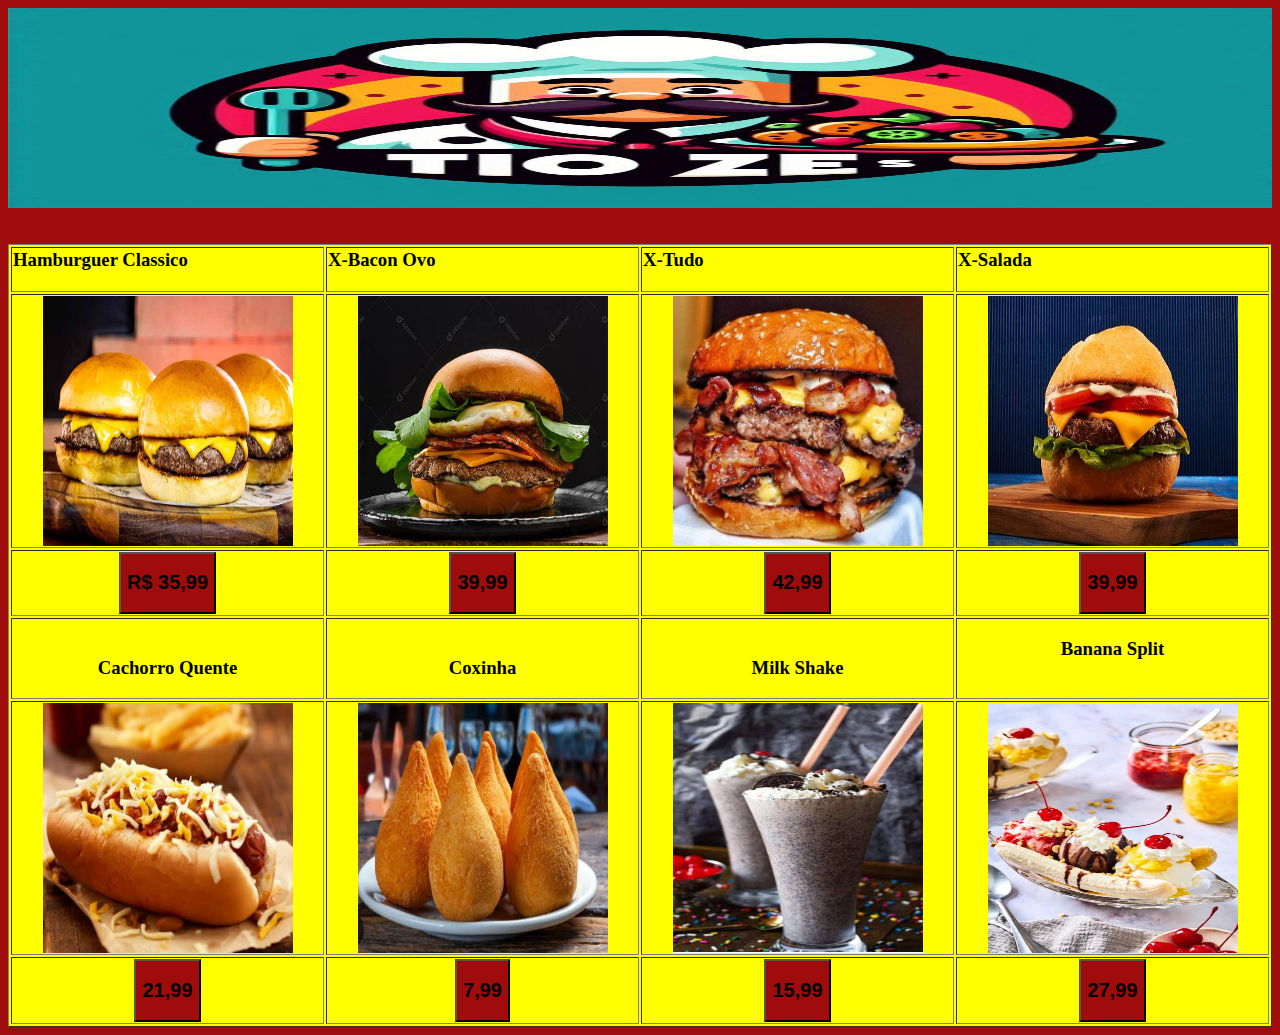
<file: html/index.html>
<head>
    <meta charset="UTF-8">
    <meta name="viewport" content="width=device-width, initial-scale=1.0">
    <title>Restaurante Tio Zé</title>

    <head>
        <link rel="stylesheet" href="../css/estilos.css">
       
    </head>

    <body style="background-color: rgb(158, 12, 12);">
        <table style="background-color: rgb(219, 219, 131);">
            <tr>
                <img width="100%" height= "200"src="../images/TioZé_logo.jfif" alt="">
            </tr>   
        </table>
        <table width="100%" border="1 >
            <tr align="center" style="background-color: yellow;">
                <td>
                    <h3>
                        Hamburguer Classico
                    </h3>
                </td>

                <td>
                    <h3>X-Bacon Ovo</h3>
                </td>
                <td>
                    <h3>X-Tudo</h3>
                </td>
                <td>
                    <h3>X-Salada</h3>
                </td>
            </tr>
            <tr width="100%" align="center" style="background-color: yellow;">
                <td>
                    <img width="250px" height="250px" src="../images/Hamburguer Classico.jpg"alt="">
                </td>
                    
                <td>
                    <img width="250px" height="250px" src="../images/X-Bacon Ovo.jfif" alt="">
                </td>
                <td>
                    <img width="250px" height="250px" src="../images/X-Tudo.jfif" alt="">
                </td>
                <td>
                    <img width="250px" height="250px" src="../images/X-Salada.jfif" alt="">
                </td>
            </tr>
            
            <tr align="center">
                <td>
                   <a href="../html/hamburguer classico.html"><button><h2>R$ 35,99</h2></button> 
                        
                </td>

                <td>
                    <a href="../html/X-Bacon.html"><button><h2>39,99</h2></button>
                </td>
                <td>
                    <a href="../html/X-Tudo.html"><button><h2>42,99</h2></button>
                </td>
                <td>
                    <a href="../html/X-Salada"><button><h2>39,99</h2></button>
                </td>
            </tr>
            
            
            <br>

            <tr align="center">
                <br>
                <td>
                    <br>
                    <h3> Cachorro Quente</h3>
                </td>   
                
                <td>
                    <br>
                    <h3> Coxinha</h3>
                </td>

                <td>
                    <br>
                    <h3> Milk Shake </h3>
                </td>

                <td>
                    
                     <h3> Banana Split </h3>
                </td>
            
            </tr>

            

            <tr width="100%" align="center" style="background-color: yellow;">
            
                <td>
                    <img width="250px" height="250px" src="../images/CachorroQuente.jfif"alt="">
                </td>
                        
                <td>
                    <img width="250px" height="250px" src="../images/coxinha.jfif" alt="">
                </td>
                <td>
                    <img width="250px" height="250px" src="../images/milkshake.jfif" alt="">
                </td>
                <td>
                    <img width="250px" height="250px" src="../images/banana split.jfif" alt="">
                </td>
                
            <tr width="100%" align="center">
            
                <td>
                    <a href="../html/HotDog.html"><button><h2>21,99</h2></button>
                </td>

                <td>
                    <a href="../html/Coxinha.html"><button><h2>7,99</h2></button>
                </td>
                <td>
                    <a href="../html/Milkshake.html"><button><h2>15,99</h2></button>
                </td>
                <td>
                    <a href="../html/X-Salada"><button><h2>27,99</h2></button>
                </td>
            </tr>
            
        
        </table>



        
    </body>
</file>
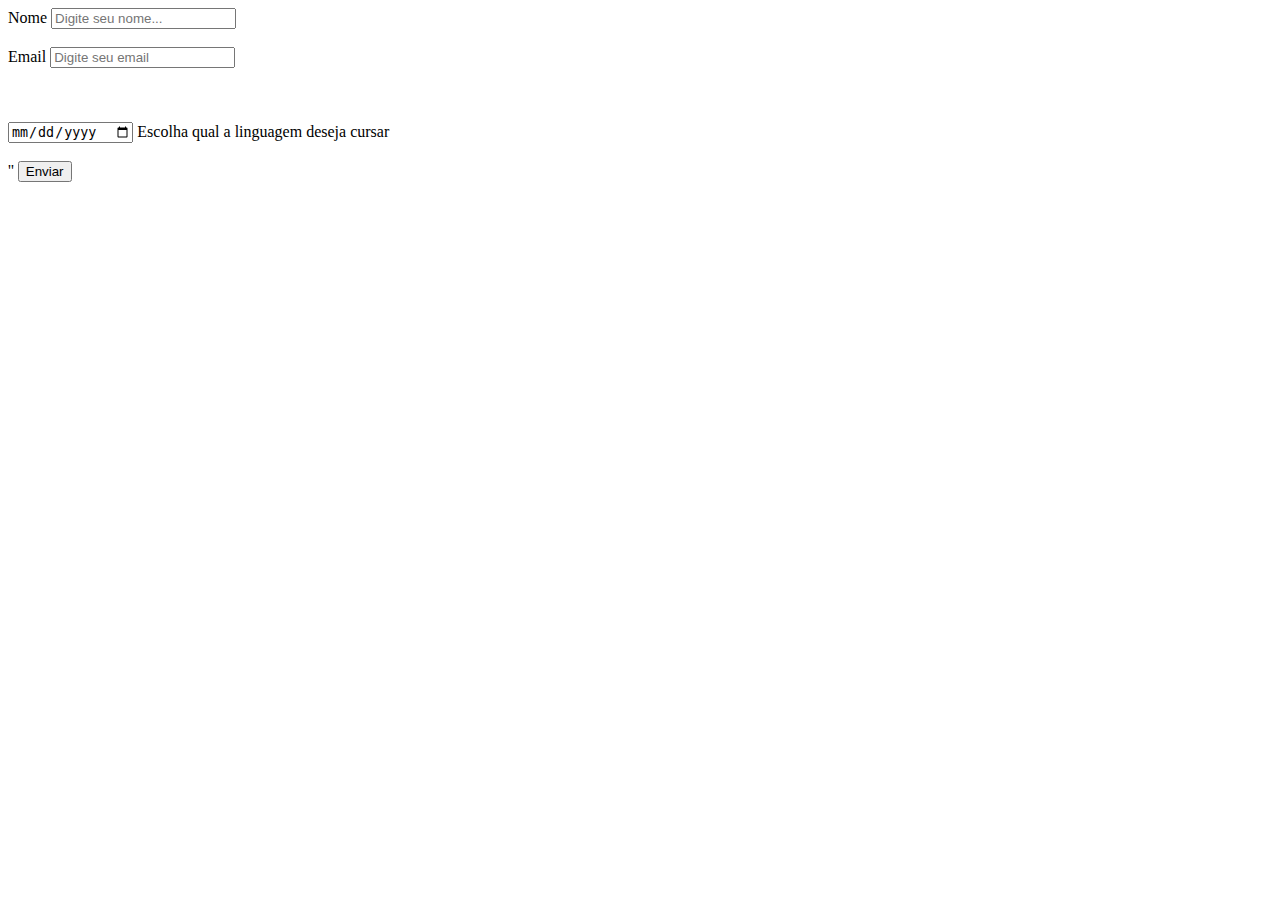
<file: html/formulariodevendas.html>
<!DOCTYPE html>
<html lang="en">
<head>
    <meta charset="UTF-8">
    <meta name="viewport" content="width=device-width, initial-scale=1.0">
    <title>Document</title>
</head>
<body>
    <form id="Cadastro" methods="get">
        <!--criando uma label-->
        <label>Nome</label>
        <input type="text" name="nome_usuario" maxlength="30" placeholder="Digite seu nome..." required>
        <br><br>
        
        <label>Email</label>
        <input type="email" name="email_usuario" placeholder="Digite seu email" maxlength="50" required>
        <br><br>

        <br><br>
        <label type="date" name="Data_Curso"></label>
        <input type="date" name="Data_Curso" id="">

        <label>Escolha qual a linguagem deseja cursar</label>
        <br><br>''
        <input type="submit" value="Enviar">

        

    </form>
</body>
</html>
</file>
<file: css/estilos.css>
button:hover{
  
  background-color: rgb(61, 216, 0);
}
button{
  background-color: rgb(158, 12, 12);
}
</file>
